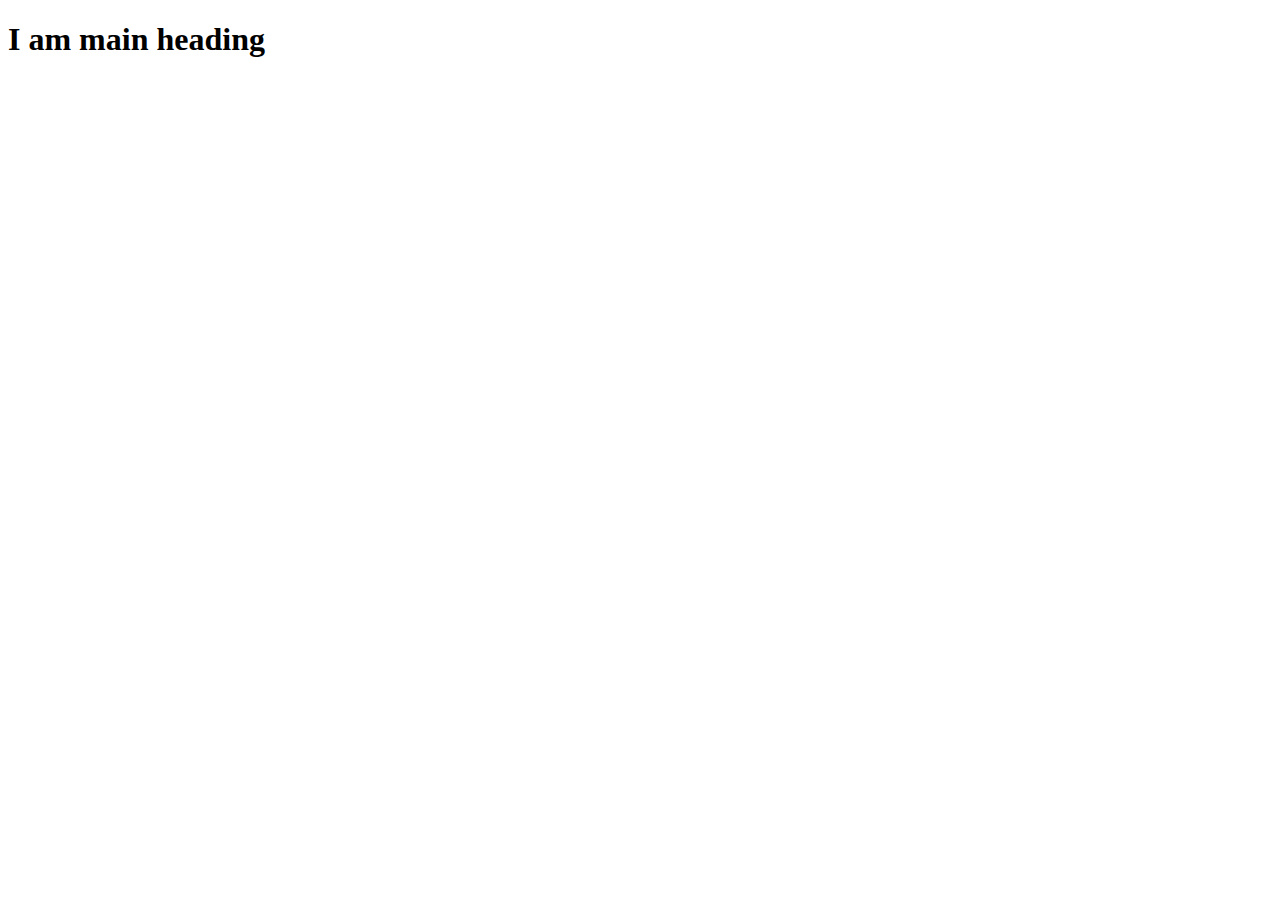
<file: Flipkart Clone/p.html>
<!DOCTYPE html>
<html lang="en">
<head>
    <meta charset="UTF-8">
    <meta http-equiv="X-UA-Compatible" content="IE=edge">
    <meta name="viewport" content="width=device-width, initial-scale=1.0">
    <title>Check Up</title>

</head>
<body>
    <h1>
        I am main heading
    </h1>
</body>
</html>
</file>
